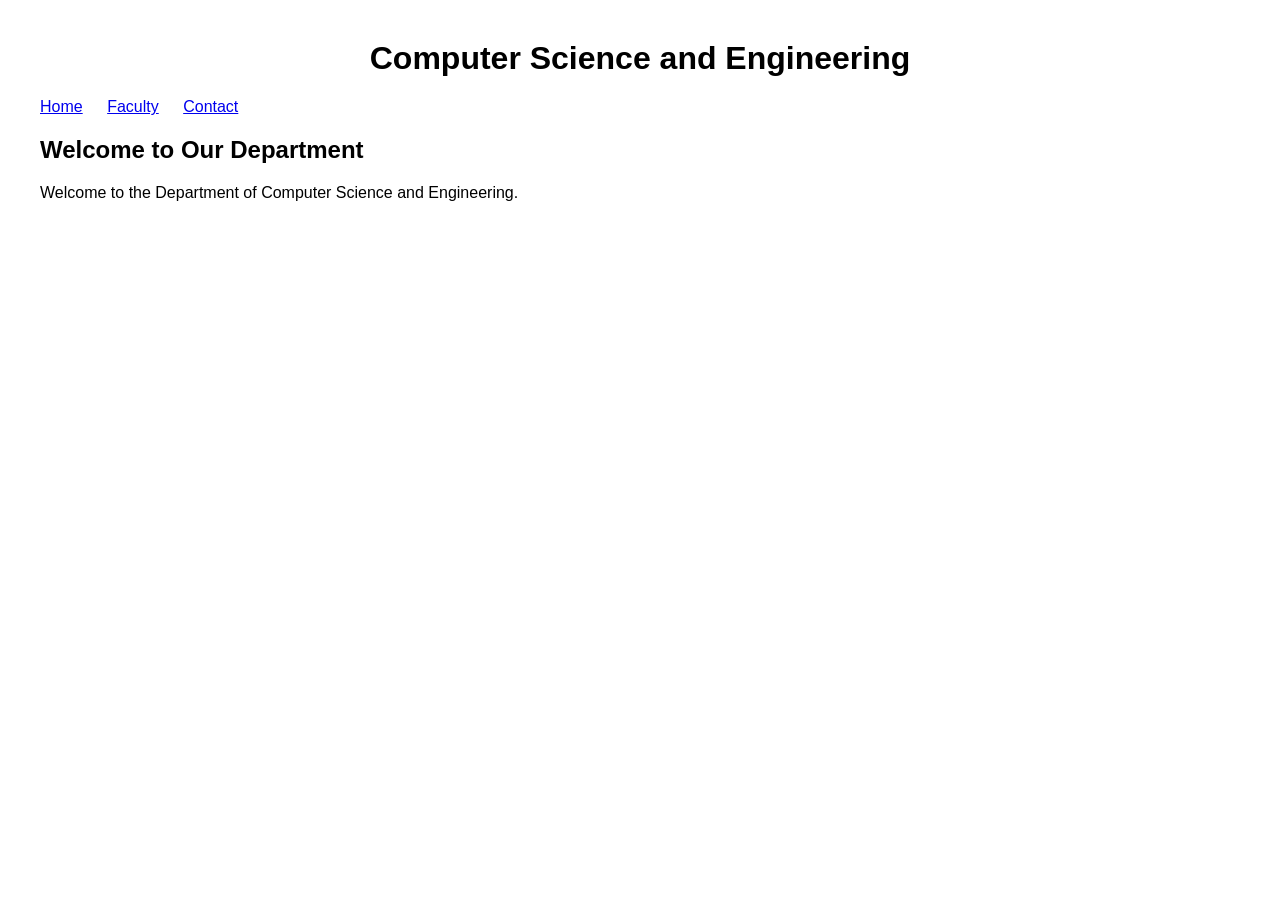
<file: index.html>
<!DOCTYPE html> 
<html>
<head>
<title>CSE Department</title>
<link rel="stylesheet" href="style.css">


</head>

<body>

<h1>Computer Science and Engineering</h1>

<nav>
<a href="index.html">Home</a>
<a href="faculty.html">Faculty</a> 
<a href="contact.html">Contact</a>
</nav>

<h2>Welcome to Our Department</h2>

<p>Welcome to the Department of Computer Science and Engineering.</p>

</body> 
</html>
</file>
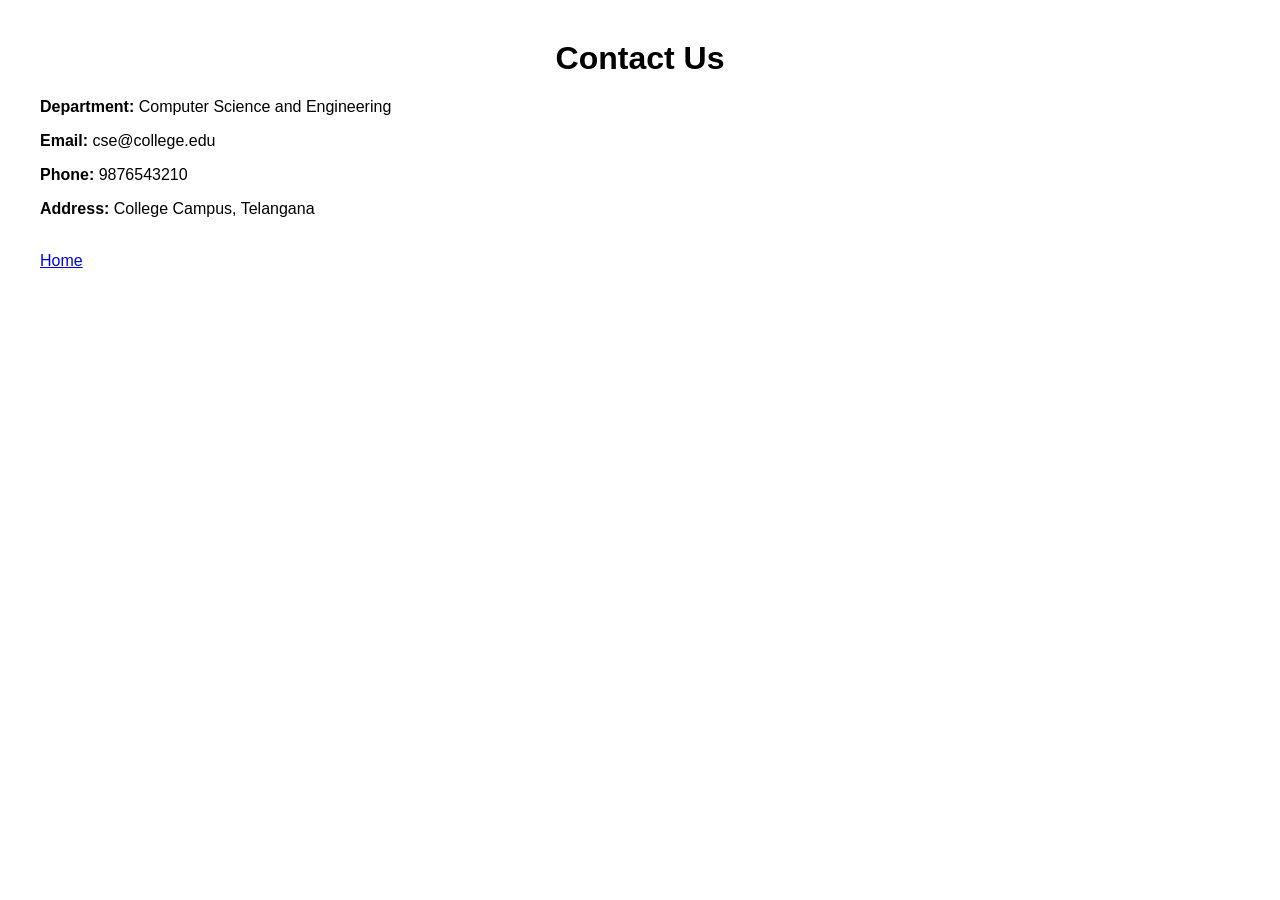
<file: contact.html>
<!DOCTYPE html> 
<html>
<head>
<title>Contact - CSE Department</title> 
<link rel="stylesheet" href="style.css">
</head>

<body>

<h1>Contact Us</h1>

<p><strong>Department:</strong> Computer Science and Engineering</p>

<p><strong>Email:</strong> cse@college.edu</p>

<p><strong>Phone:</strong> 9876543210</p>

<p><strong>Address:</strong> College Campus, Telangana</p>


<br>

<a href="index.html">Home</a>

</body> 
</html>
</file>
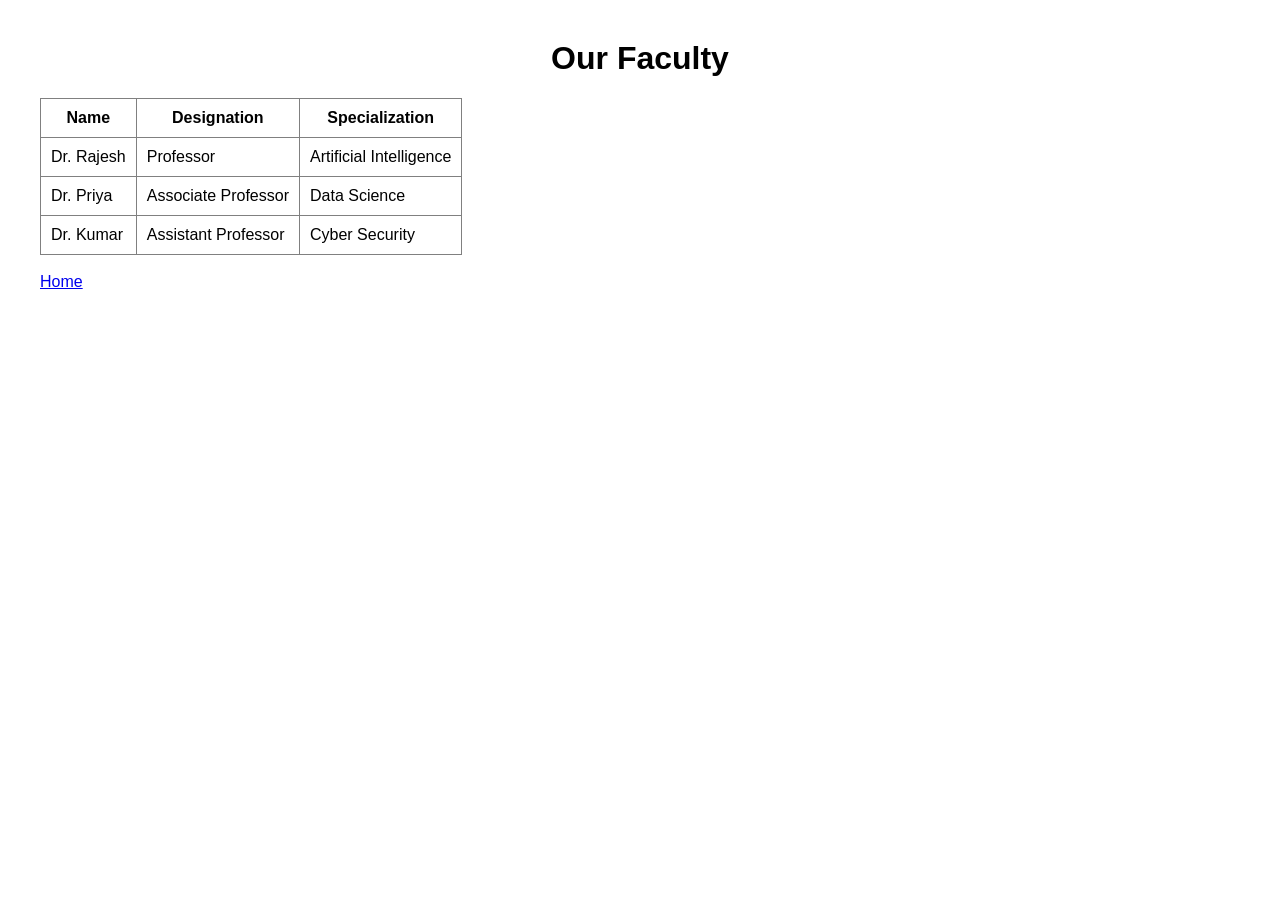
<file: faculty.html>
<!DOCTYPE html> 
<html>
<head>
<title>Faculty - CSE Department</title> 
<link rel="stylesheet" href="style.css">
</head>

<body>

<h1>Our Faculty</h1>

<table border="1">

<tr>

<th>Name</th> 
<th>Designation</th> 
<th>Specialization</th>
</tr>

<tr>

<td>Dr. Rajesh</td> 
<td>Professor</td>


<td>Artificial Intelligence</td>
</tr>

<tr>

<td>Dr. Priya</td> 
<td>Associate Professor</td> 
<td>Data Science</td>
</tr>

<tr>

<td>Dr. Kumar</td> 
<td>Assistant Professor</td> 
<td>Cyber Security</td>
</tr>

</table>

<br>

<a href="index.html">Home</a>

</body> 
</html>
</file>
<file: style.css>
body {
font-family: Arial, sans-serif;
margin: 40px;
}

h1 {

text-align: center;

}

nav {
margin: 20px 0;
}

nav a {
margin-right: 20px;
}

table {
border-collapse: collapse;
}

th, td {
padding: 10px;
}
</file>
